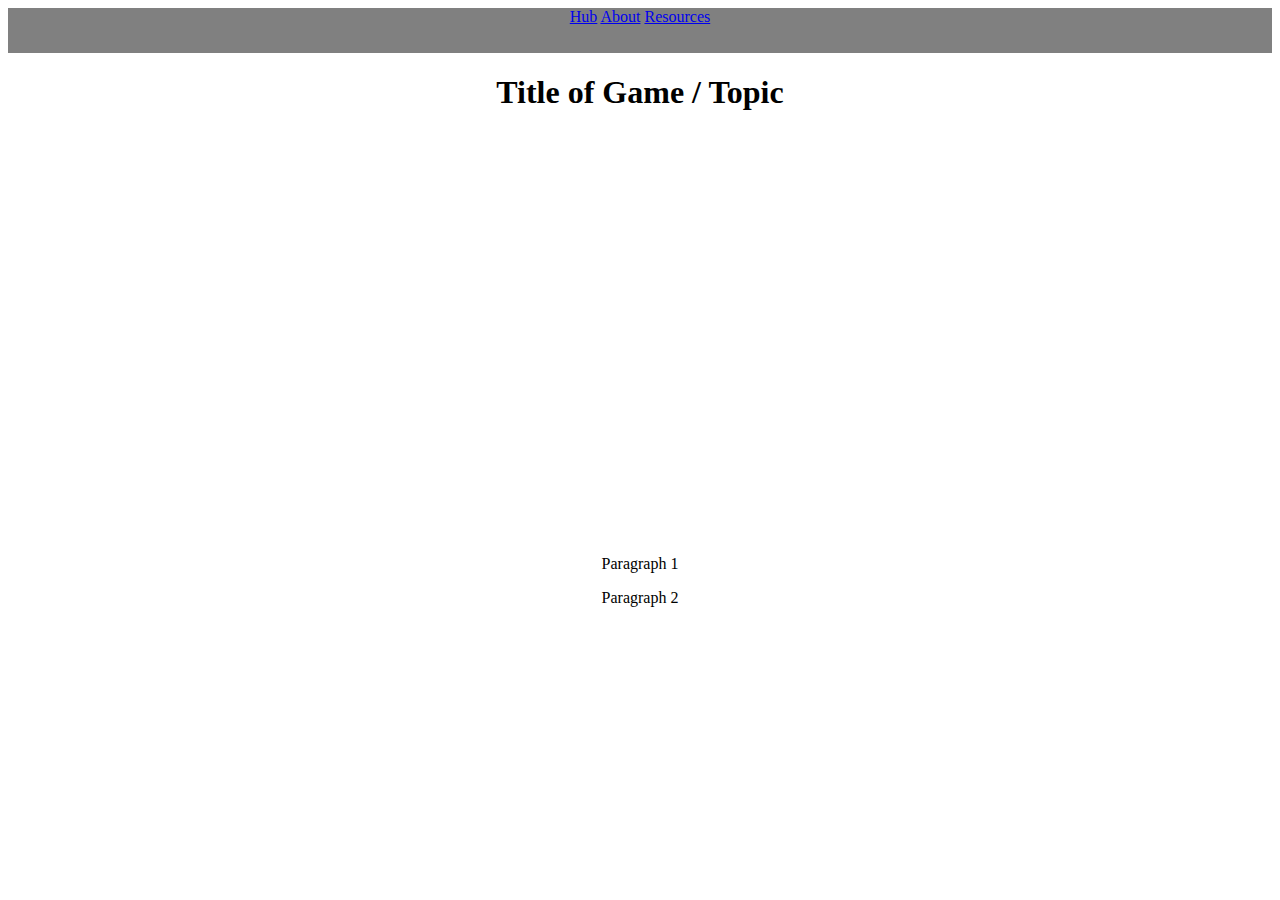
<file: index.html>
<!DOCTYPE html>
<html>
	<head>
		<title>Jonathan Chan - Zero Hunger - About</title>
		<link rel="stylesheet" href="./css/index.css">
	</head>
	<body>
		<nav>
			<a href="../index.html">Hub</a>
			<a href="./index.html">About</a>
			<a href="./resources.html">Resources</a>
		</nav>
		<div>
			<h1>Title of Game / Topic</h1>
			<iframe src="https://scratch.mit.edu/projects/715800205/embed" allowtransparency="true" width="485" height="402" frameborder="0" scrolling="no" allowfullscreen></iframe>
			<p>Paragraph 1</p>
			<p>Paragraph 2</p>
		</div>
	</body>
</html>
</file>
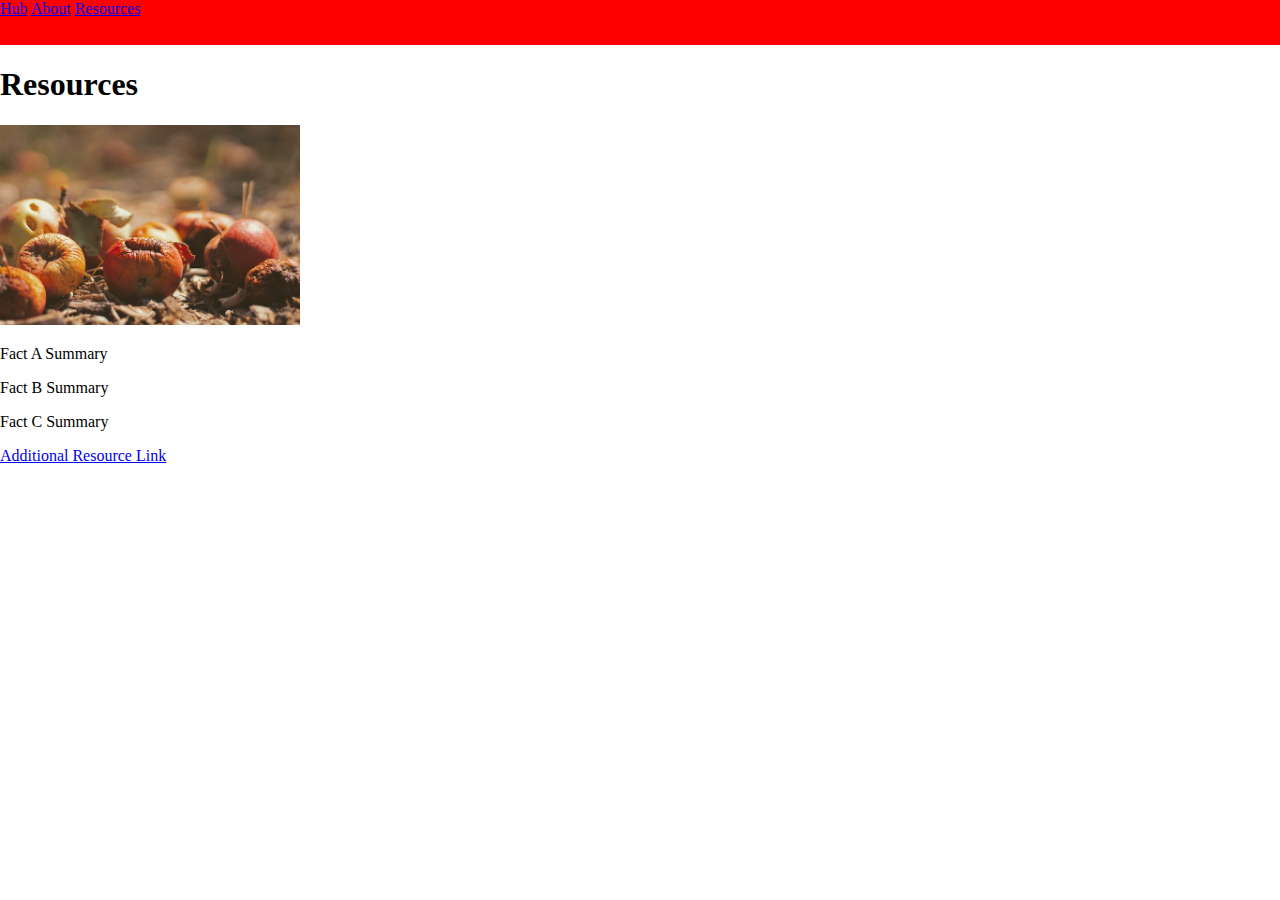
<file: resources.html>
<!DOCTYPE html>
<html>
	<head>
		<title>Jonathan Chan - Zero Hunger - Resources</title>
		<link rel="stylesheet" href="./css/resources.css">
	</head>
	<body>
		<nav>
			<a href="../index.html">Hub</a>
			<a href="./index.html">About</a>
			<a href="./resources.html">Resources</a>
		</nav>
		<div>
			<h1>Resources</h1>
			<img id="img-rotten-apples" src="./images/joshua-hoehne-FFn2-TW8pxk-unsplash (1).jpg" alt="Photo of rotting apples lying on the ground out in nature">
			<p>Fact A Summary</p>
			<p>Fact B Summary</p>
			<p>Fact C Summary</p>
			<a href="#">Additional Resource Link</a>
		</div>
	</body>
</html>
</file>
<file: css/index.css>
body {
	text-align: center;
}

nav {
	background-color: gray;
	height: 5vh;
}
</file>
<file: css/resources.css>
html, body {
	margin: 0;
	padding: 0;
}

#img-rotten-apples {
	height: 200px;
}
nav {
	background-color: red;
	height: 5vh;
}
</file>
